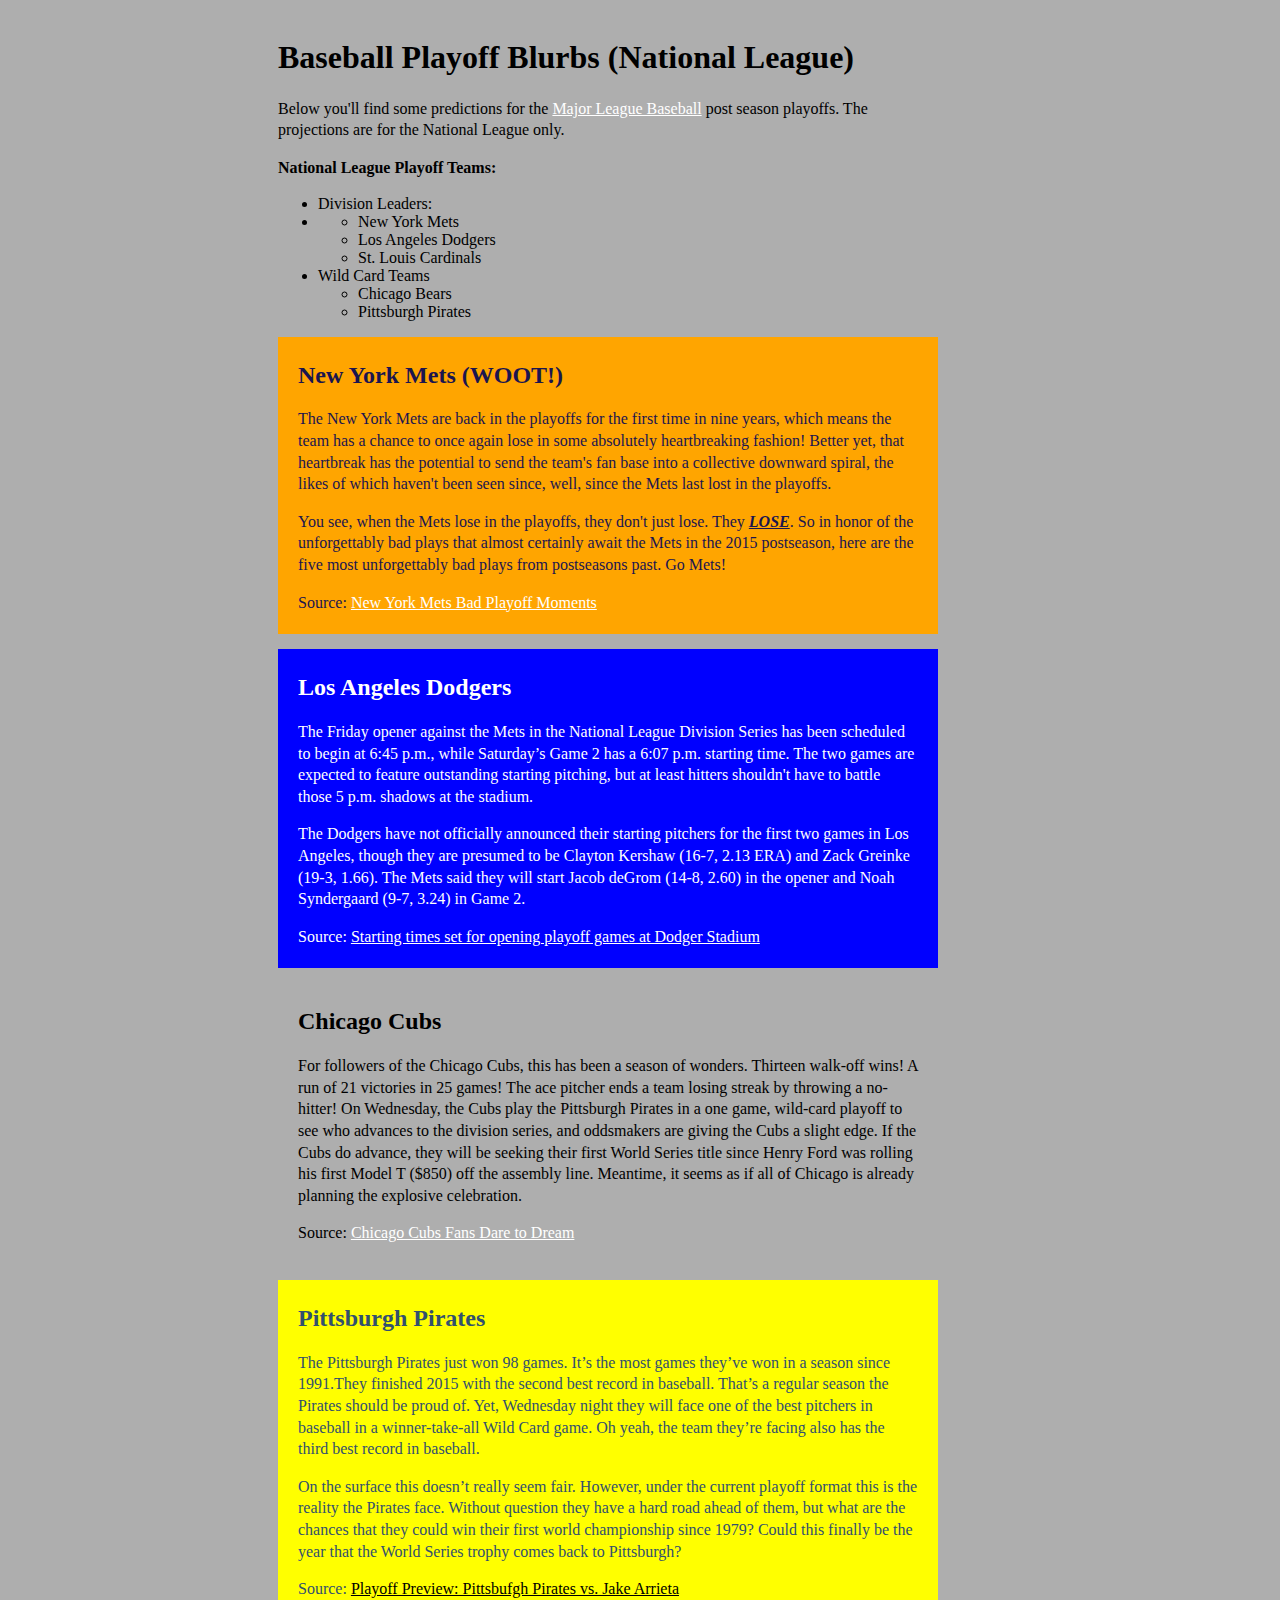
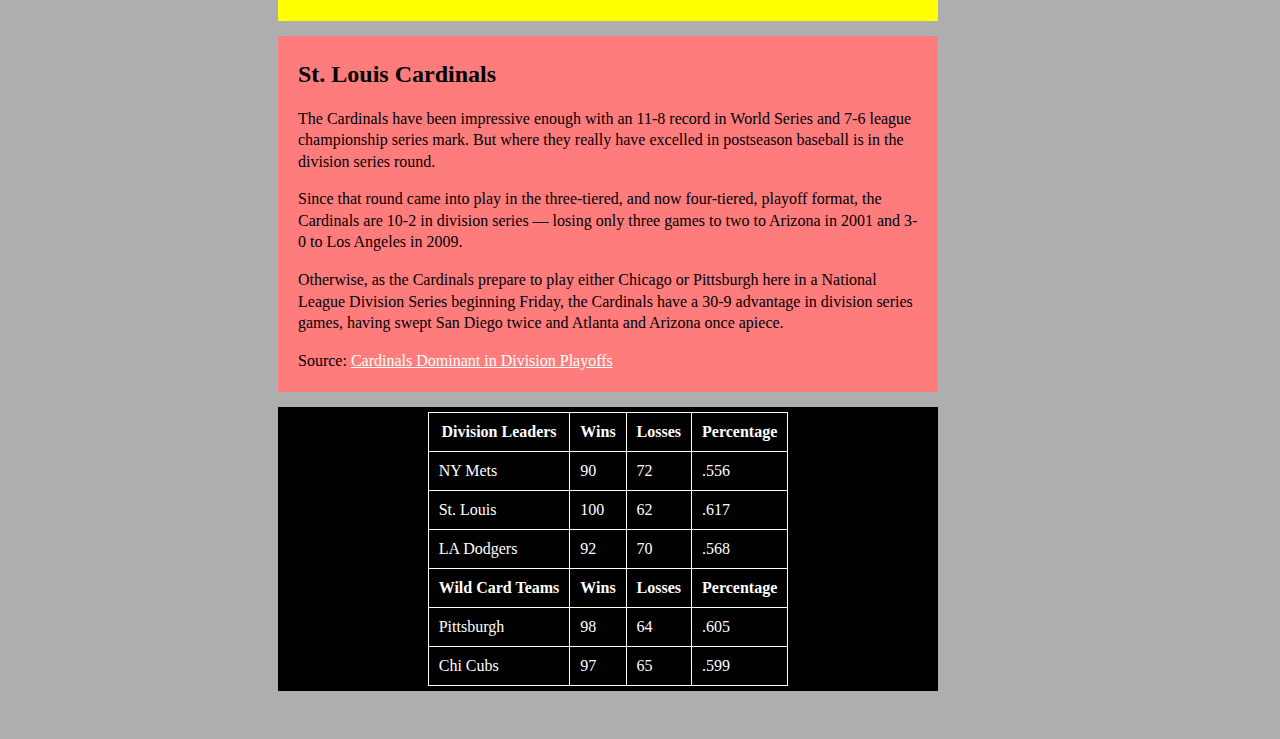
<file: fixerupper2.html>
<!doctype html>
<html class="no-js" lang="">

<head>
    <meta charset="utf-8">
    <meta http-equiv="X-UA-Compatible" content="IE=edge">
    <title>FixerUpper</title>
    <meta name="description" content="">
    <meta name="viewport" content="width=device-width, initial-scale=1">

    <link rel="stylesheet" href="css/style3.css">
</head>

<body>
    <!-- main content -->
    <div class="main-content">
        <div class="container">
            <h1>Baseball Playoff Blurbs (National League)</h1>
            <p>
                Below you'll find some predictions for the <a href="http://mlb.mlb.com/home" target="_blank">Major League Baseball</a> post season playoffs. The projections are for the National League only.
            </p>
            <p><strong>National League Playoff Teams:</strong></p>
            <ul>
                <li>Division Leaders:</li>
                    <li>
                        <ul>
                            <li>New York Mets</li>
                            <li>Los Angeles Dodgers</li>
                            <li>St. Louis Cardinals</li>
                        </ul>
                    </li>    
                <li>
                    Wild Card Teams
                    <ul>
                        <li>Chicago Bears</li>
                        <li>Pittsburgh Pirates</li>
                    </ul>
                </li>
            </ul>

            <div class="mets">
                <h2>New York Mets (WOOT!)</h2>
                <p>The New York Mets are back in the playoffs for the first time in nine years, which means the team has a chance to once again lose in some absolutely heartbreaking fashion! Better yet, that heartbreak has the potential to send the team's fan base into a collective downward spiral, the likes of which haven't been seen since, well, since the Mets last lost in the playoffs. </p>

                <p>You see, when the Mets lose in the playoffs, they don't just lose. They <strong><span class="u"><em>LOSE</em></span></strong>. So in honor of the unforgettably bad plays that almost certainly await the Mets in the 2015 postseason, here are the five most unforgettably bad plays from postseasons past. Go Mets!</p>

                <p>Source: <a href="http://www.huffingtonpost.com/entry/new-york-mets-bad-playoff-moments_560e7f10e4b0dd85030b9515" target="_blank">New York Mets Bad Playoff Moments</a></p>
            </div>

            <div class="dodgers">
                <h2>Los Angeles Dodgers</h2>
                <p>The Friday opener against the Mets in the National League Division Series has been scheduled to begin at 6:45 p.m., while Saturday’s Game 2 has a 6:07 p.m. starting time. The two games are expected to feature outstanding starting pitching, but at least hitters shouldn't have to battle those 5 p.m. shadows at the stadium.</p>
                <p>The Dodgers have not officially announced their starting pitchers for the first two games in Los Angeles, though they are presumed to be Clayton Kershaw (16-7, 2.13 ERA) and Zack Greinke (19-3, 1.66). The Mets said they will start Jacob deGrom (14-8, 2.60) in the opener and Noah Syndergaard (9-7, 3.24) in Game 2.</p>
                <p>Source: <a href="http://www.latimes.com/sports/dodgers/dodgersnow/la-sp-dn-dodgers-playoffs-starting-times-set-20151005-story.html" target="_blank">Starting times set for opening playoff games at Dodger Stadium</a></p>
            </div>

            <div class="cubs">
                <h2>Chicago Cubs</h2>
                <p>For followers of the Chicago Cubs, this has been a season of wonders. Thirteen walk-off wins! A run of 21 victories in 25 games! The ace pitcher ends a team losing streak by throwing a no-hitter! On Wednesday, the Cubs play the Pittsburgh Pirates in a one game, wild-card playoff to see who advances to the division series, and oddsmakers are giving the Cubs a slight edge. If the Cubs do advance, they will be seeking their first World Series title since Henry Ford was rolling his first Model T ($850) off the assembly line. Meantime, it seems as if all of Chicago is already planning the explosive celebration.</p>
                <p>Source: <a href="http://www.wsj.com/articles/chicago-cubs-fans-dare-to-dream-1444143661" target="_blank">Chicago Cubs Fans Dare to Dream</a></p>
            </div>

            <div class="pittsburgh">
                <h2>Pittsburgh Pirates</h2>
                <p>The Pittsburgh Pirates just won 98 games. It’s the most games they’ve won in a season since 1991.They finished 2015 with the second best record in baseball. That’s a regular season the Pirates should be proud of. Yet, Wednesday night they will face one of the best pitchers in baseball in a winner-take-all Wild Card game. Oh yeah, the team they’re facing also has the third best record in baseball.</p>
                <p>On the surface this doesn’t really seem fair. However, under the current playoff format this is the reality the Pirates face. Without question they have a hard road ahead of them, but what are the chances that they could win their first world championship since 1979? Could this finally be the year that the World Series trophy comes back to Pittsburgh?</p>
                <p>Source: <a href="http://calltothepen.com/2015/10/06/playoff-preview-pittsburgh-pirates-vs-jake-arrieta/" target="_blank">Playoff Preview: Pittsbufgh Pirates vs. Jake Arrieta</a></p>
            </div>

            <div class="cardinals">
                <h2>St. Louis Cardinals</h2>
                <p>The Cardinals have been impressive enough with an 11-8 record in World Series and 7-6 league championship series mark. But where they really have excelled in postseason baseball is in the division series round.</p>
                <p>Since that round came into play in the three-tiered, and now four-tiered, playoff format, the Cardinals are 10-2 in division series — losing only three games to two to Arizona in 2001 and 3-0 to Los Angeles in 2009.</p>
                <p>Otherwise, as the Cardinals prepare to play either Chicago or Pittsburgh here in a National League Division Series beginning Friday, the Cardinals have a 30-9 advantage in division series games, having swept San Diego twice and Atlanta and Arizona once apiece.</p>
                <p>Source: <a href="http://www.stltoday.com/sports/baseball/professional/cardinal-beat/cardinals-dominant-in-division-play/article_ebbbb117-f14c-5344-9de1-e02816876104.html" target="_blank">Cardinals Dominant in Division Playoffs</a></p>
            </div>

            <div class="table-container">
                <table>
                    <tr>
                        <th>Division Leaders</th>
                        <th>Wins</th>
                        <th>Losses</th>
                        <th>Percentage</th>
                    </tr>
                    <tr>
                        <td>NY Mets</td>
                        <td>90</td>
                        <td>72</td>
                        <td>.556</td>
                    </tr>
                    <tr>
                        <td>St. Louis</td>
                        <td>100</td>
                        <td>62</td>
                        <td>.617</td>
                    </tr>
                    <tr>
                        <td>LA Dodgers</td>
                        <td>92</td>
                        <td>70</td>
                        <td>.568</td>
                    </tr>
                    <tr>
                        <td><strong>Wild Card Teams</strong></td>
                        <td><strong>Wins</strong></td>
                        <td><strong>Losses</strong></td>
                        <td><strong>Percentage</strong></td>
                    </tr>
                    <tr>
                        <td>Pittsburgh</td>
                        <td>98</td>
                        <td>64</td>
                        <td>.605</td>
                    </tr>
                    <tr>
                        <td>Chi Cubs</td>
                        <td>97</td>
                        <td>65</td>
                        <td>.599</td>
                    </tr>
                </table>
        </div> <!-- / container -->
    </div><!-- /main content -->
    </div>
</body>

</html>
</file>
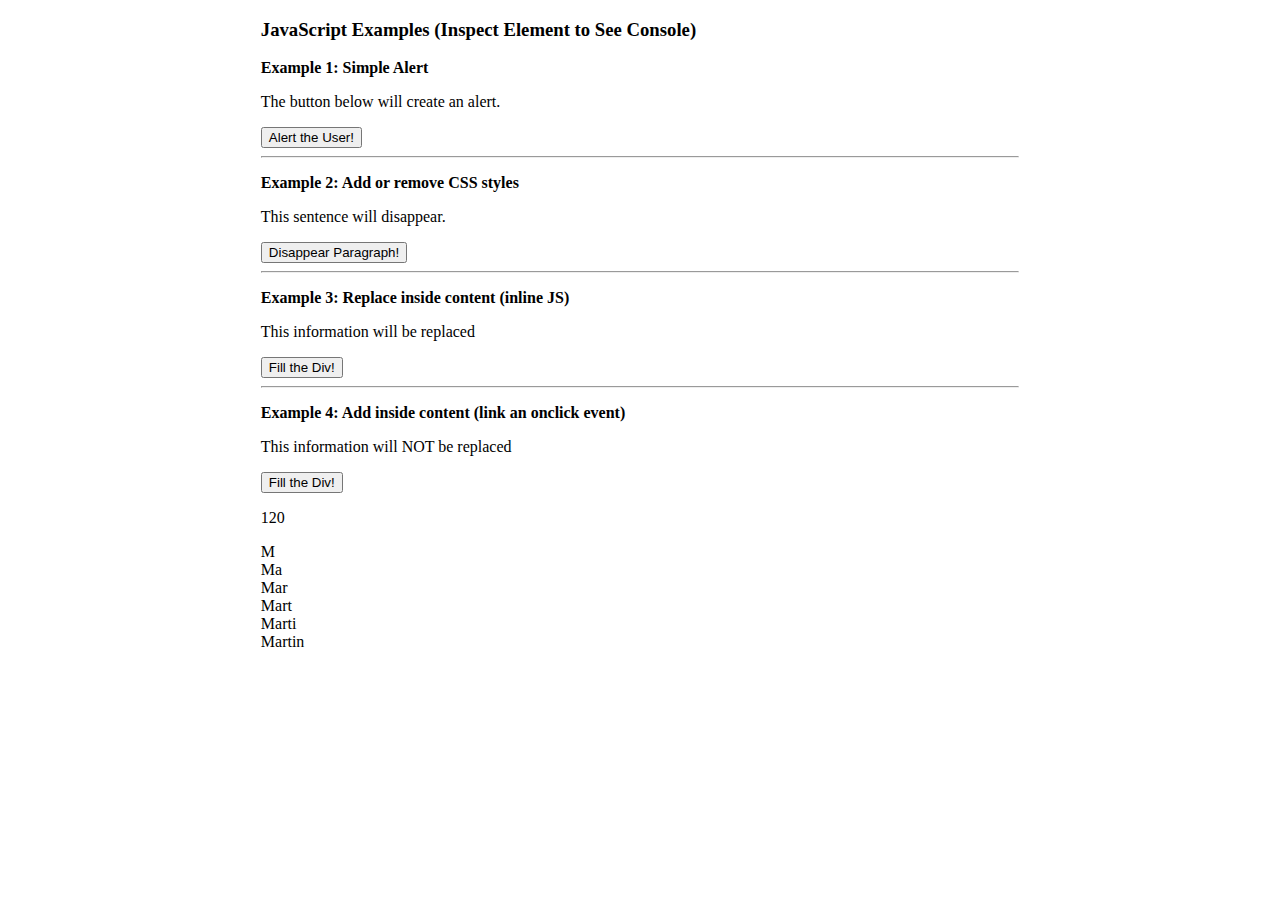
<file: js.html>
<!doctype html>
<html class="no-js" lang="EN">

<head>
    <meta charset="utf-8">
    <meta http-equiv="X-UA-Compatible" content="IE=edge">
    <title>JavaScript Examples | IINF 362</title>
    <meta name="viewport" content="width=device-width, initial-scale=1">

</head>
<style>
    .main {
        width: 60%;
        margin: 0 auto;
    }
</style>
<body>

<div class="main">
    <h3>JavaScript Examples (Inspect Element to See Console)</h3>
    <p>
        <strong>Example 1: Simple Alert</strong>
    </p>
    <p>The button below will create an alert.</p>
    <button id="alertUser">Alert the User!</button>

    <hr/>

    <p>
        <strong>Example 2: Add or remove CSS styles</strong>
    </p>
    <p id="change">This sentence will disappear.</p>
    <button id="click">Disappear Paragraph!</button>

    <hr/>

    <p>
        <strong>Example 3: Replace inside content (inline JS)</strong>
    </p>
    <div id="replace">
        <p>This information will be replaced</p>
    </div>
    <button onclick=" fillMe() ">Fill the Div!</button>

    <hr/>

    <p>
        <strong>Example 4: Add inside content (link an onclick event)</strong>
    </p>
    <div id="replace2">
        <p>This information will NOT be replaced</p>
    </div>
    <button id="fillDiv">Fill the Div!</button>
    <p id="para"></p>
    <p id="name"></p>

</div>

    <script type="text/javascript">
    // Variables - Think of a value in a box
    myName = "Christopher J. Velez"; // String
    myAge = 24; // Number
    myTruth = false; // Boolean
    // Math
    var x = 5;
    var y = 6;
    console.log(x + y);
    console.log(x - y);
    console.log(x * y);
    console.log(x / y);
    console.log(y % x);
    // Concatenation - combine strings and variables
    console.log("My name is " + myName + " and I am " + myAge + " years old!");
    // If Else statement 
    if (myAge > 20) {
        console.log("You are older than 20!");
    } else if (myAge < 20) {
        console.log("You are older than 20!");
    } else {
        console.log("You are exactly 20!");
    }
    /* "You try it" exercises from last week */
    // You try it #1
    console.log(5 === 5);
    console.log(10 > 1);
    console.log(4 !== 5);
    // You try it #2
    var shoutingName = myName.toUpperCase();
    console.log(shoutingName);
    // You try it #3
    var soLong = "Supercalifragilisticexpialidocious";
    console.log(soLong.length);
    // You try it #4
    var teamPeepz = ["Chris Velez", "Jake Messina", "Jen Goodall", "George Berg", "Robert Jones"];
    console.log("My second teammate is " + teamPeepz[1] + " and my second to last teammate is " + teamPeepz[3] + ".");
    /* For this one you can also say teamPeepz[teamPeepz.length - 2] for the second to last member.
       This works because teamPeepz.length is equal to 5 and 5 minus 2 equals 3 thus letting us select the same teammate. */
    // For Loops
        var x = 0
    while (x < 10) {
        console.log("We are up to number " + x);
        x++;
    };
        
    /* Functions - multiple ways to invoke them */
    // Create the function as a variable
    var f = function() {
        alert("You have created you first alert!");
    };
    document.getElementById("alertUser").onclick = f;
    // Set the function to an event
    document.getElementById("click").onclick = function() {
        var change = document.getElementById("change");
        var button = document.getElementById("click");
        if (change.style.display === "none") {
            change.style.display = "block";
            button.innerHTML = "Disappear Paragraph!";
        } else {
            change.style.display = "none";
            button.innerHTML = "Reappear Paragraph!";
        }
    };
    // Create a function without a variable and call it in the HTML (not good practice)
    function fillMe() {
        document.getElementById("replace").innerHTML = "<p id='newPara'>Now there is a paragraph in here</p>";
    };
    // Use an event handler to "listen" for events...this is best for dynamically created content
    document.getElementById("fillDiv").addEventListener("click", function() {
        document.getElementById("replace2").innerHTML += "<p>A new paragraph</p>";
    });
    // Function using an argument
    function talk(words) {
        console.log("This programs says " + words);
    };
    talk("meow");
        
    var myArray = ["Martin", "Nick", "Lorenna", "Shanice", "James", "Jason"];
        for (var i=0,  tot=myArray.length; i < tot; i++) {
  console.log(myArray[i]);
}
        
 function area(a, b, c) {
     var para = document.getElementById("para");
     var areaBox = a * b * c;
     para.innerHTML = "<span>" + areaBox + "</span>";
 };
area(4, 5, 6);
 
var placeHolder = document.getElementById("name");
var myName = "Martin";
for (x=0; x < myName.length; x++) {
    placeHolder.innerHTML += myName.substring(0, x+1) + "<br>";
}

function userInput() {
        var answer = prompt("What's your name?");
        var answerLen = answer.length;
        if (answerLen < 5) {
            console.log("Your name is " + answer + " and it is " + answerLen + "characters long which is really short.");
        } else if (answerLen > 8) {
            console.log("Your name is " + answer + " and it is " + answerLen + "characters long which is really long.");
        } else {
            console.log("Your name is " + answer + " and it is " + answerLen + "characters long which is average");   
        }
    };
        
        
    userInput();
</script>

</body>

</html>
</file>
<file: css/style3.css>
body {
    background: #aeaeae;
    color: #000000;
    font-family: "Georgia", serif;
    width: 1200px;
}

.main-content {
    width: 700px;
    margin: 0 auto;
}
div {
    padding: 5px 20px;
    margin-bottom: 15px;
}
p {
    line-height: 1.35;
    font-size: 16px;
}

.u {
    text-decoration: underline;
}

.mets {
    background: orange;
    color: #1b154f;
}

.dodgers {
    background: blue;
    color: #ffffff;
}

.cubs {
    
}

.pittsburgh {
    background: yellow;
    color: #32506e;
}

.cardinals {
    background: #ff7c7c;
    color: #000000;
}

.table-container {
    background: black;
    color: #ffffff;
}
table {
    margin: 0 auto;
}
table, tr, th, td {
    border: 1px solid white;
    padding: 10px;
    border-collapse: collapse;
}
a {
    color: #ffffff;
}
.pittsburgh a {
    color: #000000;
}
.mets a:visited {
    color: #3d0823;
}
.dodgers a:visited {
    color:#f1f0ff;
}
.cubs a:visited {
    color:#000000;
}
.pittsburgh a:visited {
    color:#1a1b1c;
}
.cardinals a:visited {
    color:#0c1a1f;
}
</file>
